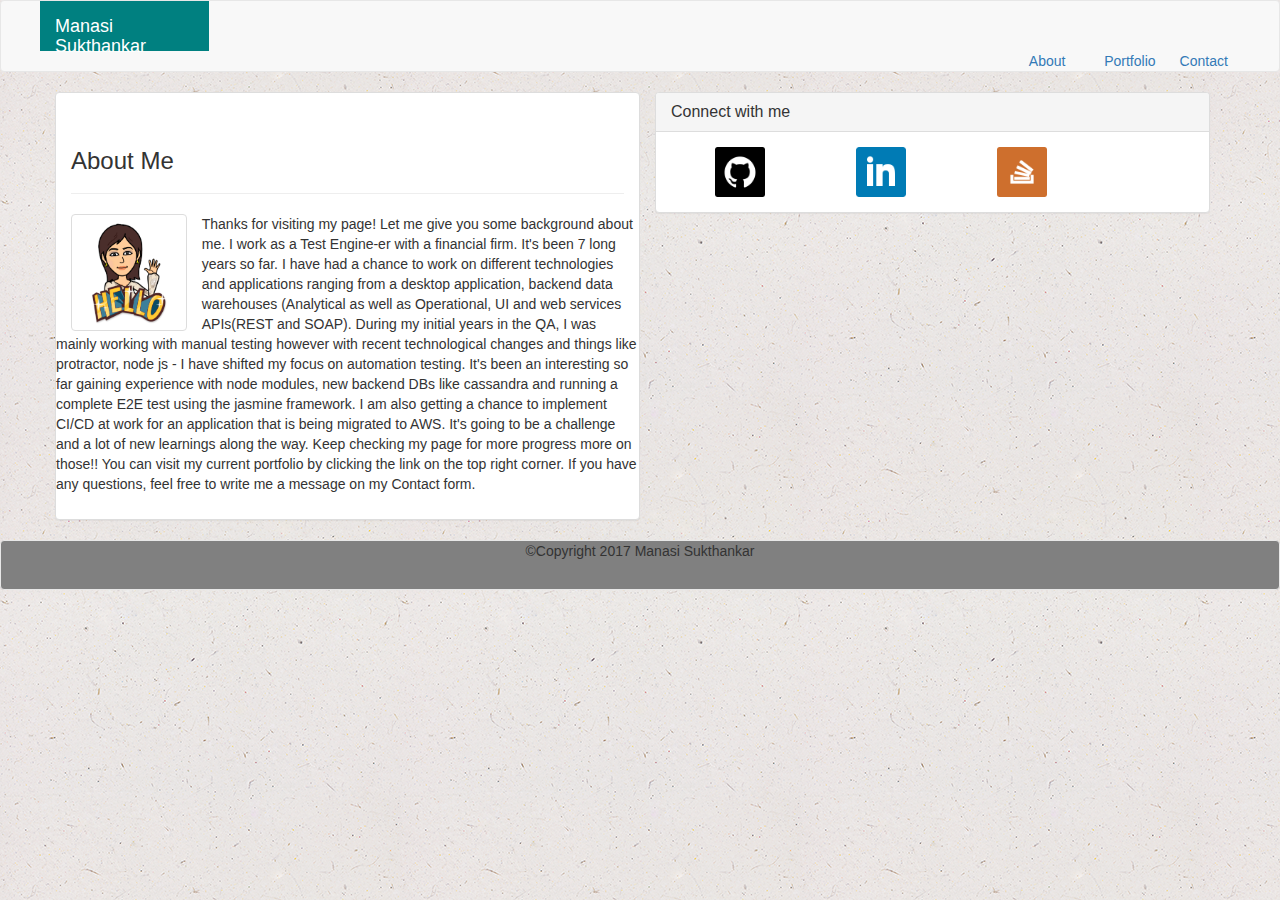
<file: index.html>
<!DOCTYPE html>
<html>
<head>

<title>BootstrapIndexhtml</title>
<link rel="stylesheet" type="text/css" href="style.css">
<link rel="stylesheet" href="https://maxcdn.bootstrapcdn.com/bootstrap/3.3.6/css/bootstrap.min.css">


</head>

<body>
  <nav class="navbar navbar-default">
    <div class="container">
    <div class="row">
      <div class="navbar-header">
        <a class="navbar-brand col-xs-12" style="background-color:teal; color:white" href="#">Manasi Sukthankar</a>
      </div>
      </div>

      <div class="row">
      
        <ul class="nav navbar-nav navbar-right">
          
          <div class="col-xs-4">
          <li><a href="index.html" target="_blank">About</a></li>
          </div>
          
          <div class="col-xs-4">
          <li><a href="portfolio.html" target="_blank">Portfolio</a></li>
           </div>
          
          <div class="col-xs-4">
          <li><a href="contact.html" target="_blank">Contact</a></li>
          </div>
        </ul>
     
      </div>
    </div>
  </nav>


<div class="container">
    <div class="row">
      <div class="col-md-8 col-xs-12 col-sm-12 portClass panel panel-default panel-body">
       
	          <div class="page-header">
              <h3>About Me</h3>
            </div>
	       
            <div class="row">
	          <div class="col-md-3">
	            <img src="./assets/images/bitmoji.png" alt="Placeholder" class="img-thumbnail pull-left img-responsive">
	          </div>
	          
	          <p>
	          	Thanks for visiting my page! Let me give you some background about me. I work as a Test Engine-er with a financial firm. It's been 7 long years so far.
				      I have had a chance to work on different technologies and applications ranging from a desktop application, backend data warehouses (Analytical as well as Operational, UI and web services APIs(REST and SOAP).
				      During my initial years in the QA, I was mainly working with manual testing however with recent technological changes and things like protractor, node js - I have shifted my focus on automation testing. It's been an interesting so far gaining experience with node modules, new backend DBs like cassandra and running a complete E2E test using the jasmine framework. 
				      I am also getting a chance to implement CI/CD at work for an application that is being migrated to AWS. It's going to be a challenge and a lot of new learnings along the way. Keep checking my page for more progress more on those!!
			        You can visit my current portfolio by clicking the link on the top right corner.
				      If you have any questions, feel free to write me a message on my Contact form.</p>
        </div>
  
  </div>  


     <div class="col-xs-12 col-sm-12 connClass">
        <div class="panel panel-default">
          <div class="panel-heading">
            <h3 class="panel-title">Connect with me</h3>
          </div>
          <div class="panel-body">
            <a href="https://github.com/manudee">
      <img src="./assets/images/github.png" alt=github width=50 class="col-md-offset-1"></a>
      <a href="https://www.linkedin.com/in/manasi-sukthankar-6462557/">
      <img src="./assets/images/linkedin.png" alt=linkedin width=50 class="col-md-offset-2"></a>
      <a href="https://stackoverflow.com/users/8304342/mnc">
      <img src="./assets/images/stackoverflow.png" alt=stackoverflow width=50 class="col-md-offset-2"></a>
          </div>
        </div>
      </div>

    </div>



  </div>


	
  <footer class="navbar-default navbar footerMyClass">
  <div class="container-fluid">
    <span>©Copyright 2017 Manasi Sukthankar</span>
  </div>
  </footer>



</body>

</html>
</file>
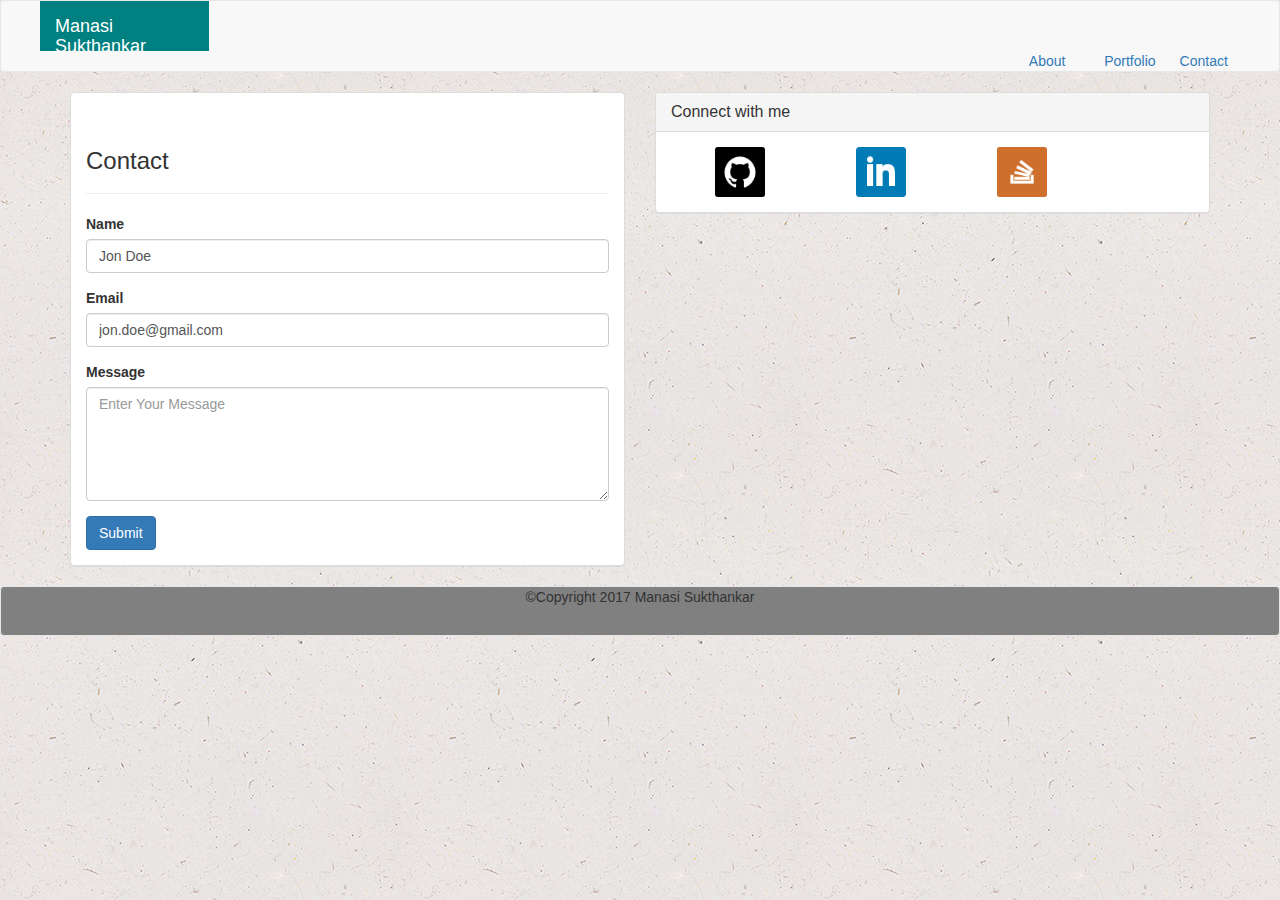
<file: contact.html>
<!DOCTYPE html>
<html>
<head>

<title>BootStrapContact</title>
<link rel="stylesheet" type="text/css" href="style.css">
<link rel="stylesheet" href="https://maxcdn.bootstrapcdn.com/bootstrap/3.3.7/css/bootstrap.min.css">
</head>

<body>

 <nav class="navbar navbar-default">
    <div class="container">
    <div class="row">
      <div class="navbar-header">
        <a class="navbar-brand col-xs-12" style="background-color:teal; color:white" href="#">Manasi Sukthankar</a>
      </div>
      </div>

      <div class="row">
      
        <ul class="nav navbar-nav navbar-right">
          
          <div class="col-xs-4">
          <li><a href="index.html" target="_blank">About</a></li>
          </div>
          
          <div class="col-xs-4">
          <li><a href="portfolio.html" target="_blank">Portfolio</a></li>
           </div>
          
          <div class="col-xs-4">
          <li><a href="contact.html" target="_blank">Contact</a></li>
          </div>
        </ul>
     
      </div>
    </div>
  </nav>

<div class="container">
  <div class="row"> 
	 <div class="col-md-8 col-xs-12 col-sm-12 portClass">
	   <div class="panel panel-default">
        <div class="panel-body panel-default"> 
            <div class="page-header">
             <h3>Contact</h3>
            </div>
        
        		<div class="form">
         			 <div class="form-group">
           			 	<label for="Name">Name</label>
            		    <input type="Name" value="Jon Doe" class="form-control">
         			 </div>
        			 <div class="form-group">
           			    <label for="Email">Email</label>
            			<input type="Email" value="jon.doe@gmail.com" class="form-control">
         			 </div>
         			 <div class="form-group">
           			 	 <label for="Message">Message</label>
                   <textarea  class="form-control" id="description" rows=5 placeholder="Enter Your Message"></textarea>
          			</div>
          			<button type="submit" class="btn btn-primary">Submit</button>
          </div>
      </div>
  </div>
</div>
 

     <div class="col-xs-12 col-sm-12 connClass">
        <div class="panel panel-default">
          <div class="panel-heading">
            <h3 class="panel-title">Connect with me</h3>
          </div>
          <div class="panel-body">
            <a href="https://github.com/manudee">
      <img src="./assets/images/github.png" alt=github width=50 class="col-md-offset-1"></a>
      <a href="https://www.linkedin.com/in/manasi-sukthankar-6462557/">
      <img src="./assets/images/linkedin.png" alt=linkedin width=50 class="col-md-offset-2"></a>
      <a href="https://stackoverflow.com/users/8304342/mnc">
      <img src="./assets/images/stackoverflow.png" alt=stackoverflow width=50 class="col-md-offset-2"></a>
          </div>
        </div>
      </div>


</div>
</div>


  <footer class="navbar-default navbar footerMyClass">
  <div class="container-fluid">
    <span>©Copyright 2017 Manasi Sukthankar</span>
  </div>
  </footer>


</body>
</html>
</file>
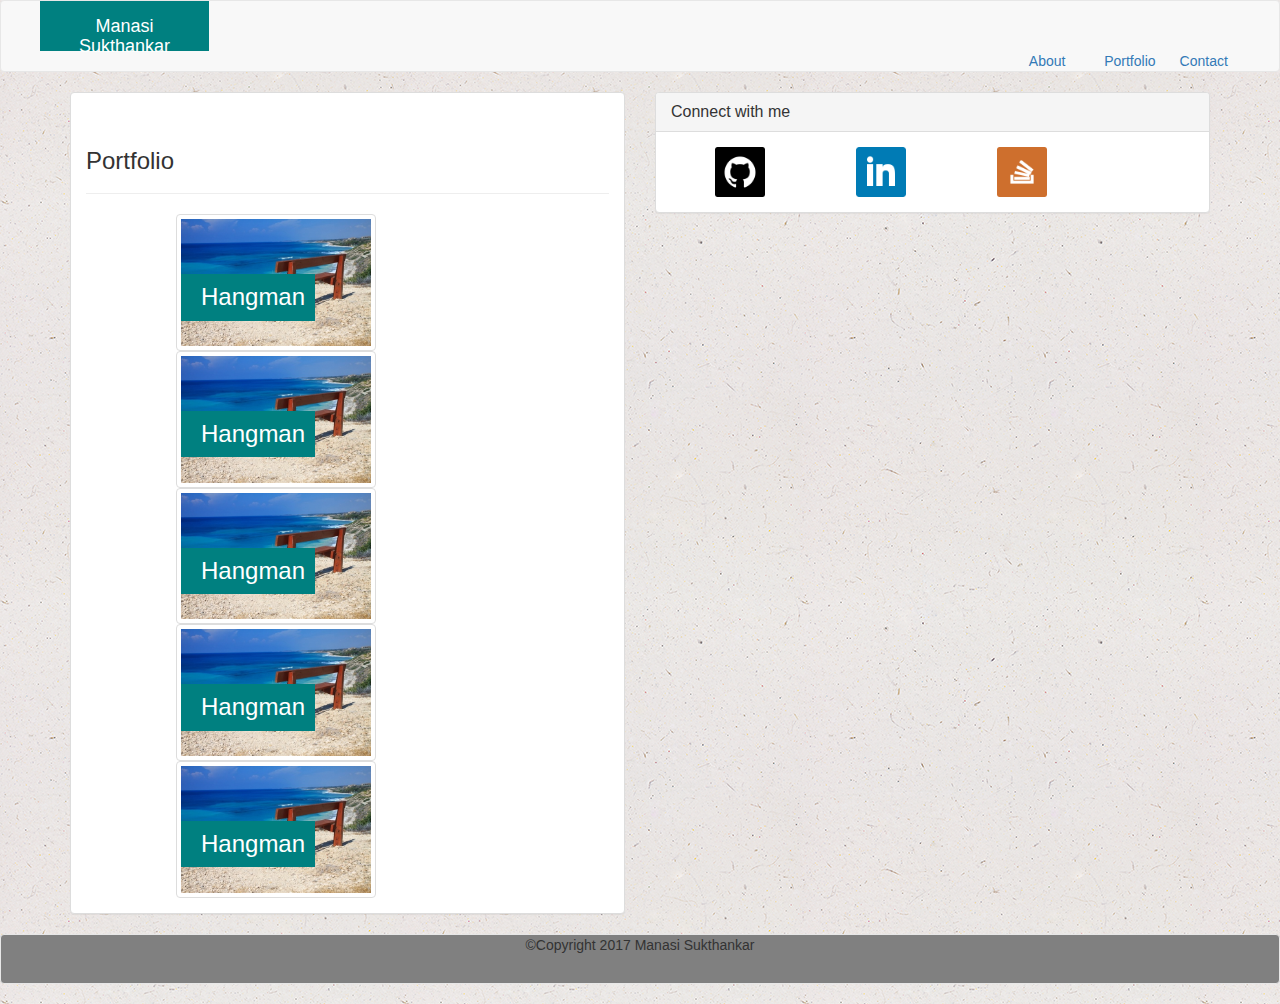
<file: portfolio.html>
<!DOCTYPE html>
<html>
<head>

<title>BootstrapPortfolio</title>
<link rel="stylesheet" type="text/css" href="style.css">
<link rel="stylesheet" href="https://maxcdn.bootstrapcdn.com/bootstrap/3.3.7/css/bootstrap.min.css">
</head>

<body>

 <nav class="navbar navbar-default">
    <div class="container">
    <div class="row">
      <div class="navbar-header">
        <a class="navbar-brand col-xs-12" style="background-color:teal; color:white; text-align: center" href="#">Manasi Sukthankar</a>
      </div>
      </div>

      <div class="row">
      
        <ul class="nav navbar-nav navbar-right">
          
          <div class="col-xs-4">
          <li><a href="index.html" target="_blank">About</a></li>
          </div>
          
          <div class="col-xs-4">
          <li><a href="portfolio.html" target="_blank">Portfolio</a></li>
           </div>
          
          <div class="col-xs-4">
          <li><a href="contact.html" target="_blank">Contact</a></li>
          </div>
        </ul>
     
      </div>
    </div>
  </nav>

 <div class="container">
	<div class="row"> 
	<div class="col-xs-12 col-sm-12 portClass">
		<div class="panel panel-default">
			<div class="panel-body panel-default"> 
            <div class="page-header">
            	<h3>Portfolio</h3>
            </div>

	        <div class="row">
			<div class="col-sm-6 col-xs-12 portImg">
			<img src="./assets/images/img.jpg" alt="myImage" width="200 height=200" class="img-thumbnail img-responsive myImg">
			<h3 class=textImg>Hangman</h3>
			</div>

			<div class="col-sm-6 col-xs-12 portImg">
			<img src="./assets/images/img.jpg" alt="myImage" width=200 height=200 class="img-thumbnail img-responsive myImg">
			<h3 class=textImg>Hangman</h3>
			</div>
			</div>

			<div class="row">
			<div class="col-sm-6 col-xs-12 portImg">
			<img src="./assets/images/img.jpg" alt="myImage" width=200 height=200 class="img-thumbnail img-responsive myImg">
			<h3 class=textImg>Hangman</h3>
			</div>

			
			<div class="col-sm-6 col-xs-12 portImg">
			<img src="./assets/images/img.jpg" alt="myImage" width=200 height=200 class="img-thumbnail img-responsive myImg">
			<h3 class=textImg>Hangman</h3>
			</div>
			</div>
			

			<div class="row">
			<div class="col-sm-6 col-xs-12 portImg">
			<img src="./assets/images/img.jpg" alt="myImage" width=200 height=200 class="img-thumbnail img-responsive myImg">
			<h3 class=textImg>Hangman</h3>
			</div>
			</div>
	</div>	
</div>

</div>
	  <div class="col-xs-12 col-sm-12 connClass">
        <div class="panel panel-default">
          <div class="panel-heading">
            <h3 class="panel-title">Connect with me</h3>
          </div>
          <div class="panel-body">
            <a href="https://github.com/manudee">
			<img src="./assets/images/github.png" alt=github width=50 class="col-md-offset-1"></a>
			<a href="https://www.linkedin.com/in/manasi-sukthankar-6462557/">
			<img src="./assets/images/linkedin.png" alt=linkedin width=50 class="col-md-offset-2"></a>
			<a href="https://stackoverflow.com/users/8304342/mnc">
			<img src="./assets/images/stackoverflow.png" alt=stackoverflow width=50 class="col-md-offset-2"></a>
          </div>
        </div>
      </div>
</div>
</div>
	
 <footer class="navbar-default navbar footerMyClass">
  <div class="container-fluid">
    <span>©Copyright 2017 Manasi Sukthankar</span>
  </div>
  </footer>


</body>
</body>
</html>
</file>
<file: style.css>
body {

	background-image: url('background.png');
	background-repeat: repeat;
	height: 100%;
	
}


.footerMyClass{
    margin-bottom: 0px;
    background-color: grey!important;
    text-align: center!important;

}

.textImg{
    z-index: 2;
    position: absolute;
    left: 60px;
    top: 50px;
    padding-left: 60px;
    padding-right: 25px;
    margin-left: -40px;
    margin-right: 10px;
    background-color: teal;
    color: white;
    padding-top: 10px;
    padding-bottom: 10px;

}

.portImg{
    z-index: 1; 

}

@media screen and  (min-width: 980px)  {
.portImg{
    margin-left: 10px;
}

.portClass{
    width: 50% !important;
}

.connClass{
    width: 50% !important;
}



.textImg{
    z-index: 2;
    position: absolute;
    left: 60px;
    top: 40px;
    padding-left: 20px;
    padding-right: 10px;
    margin-left: 40px;
    margin-right: 10px;
    background-color: teal;
    color: white;
    padding-top: 10px;
    padding-bottom: 10px;

}

.myImg{
   margin-left: 80px;

}

}

@media screen and  (max-width: 640px)  {

    .textImg{
    z-index: 2;
    position: absolute;
    left: 60px;
    top: 40px;
    padding-left: 40px;
    padding-right: 45px;
    margin-left: 120px;
    margin-right: 10px;
    background-color: teal;
    color: white;
    padding-top: 10px;
    padding-bottom: 10px;

}

.myImg{
   margin-left: 160px;

}
}
</file>
